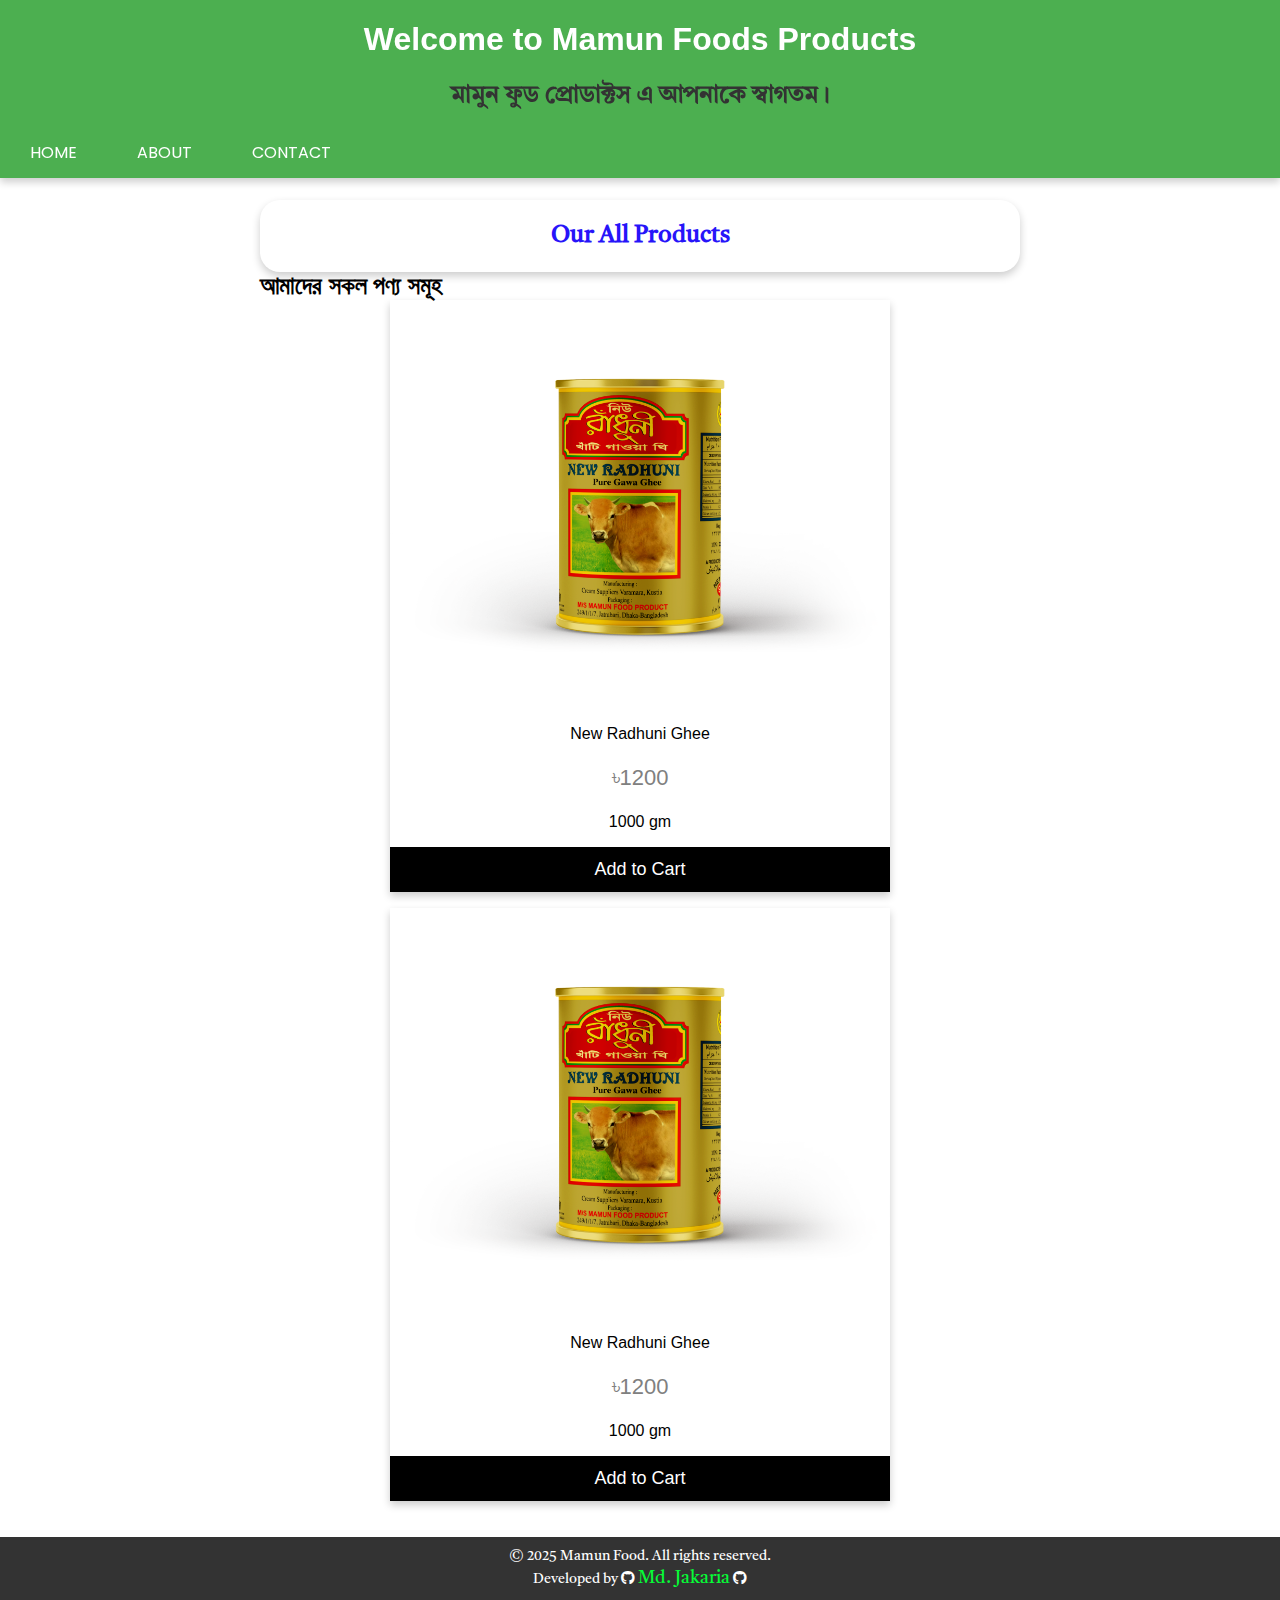
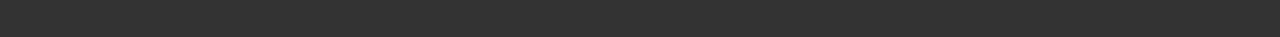
<file: index.html>
<!DOCTYPE html>
<html lang="en">
  <head>
    <!-- Meta Tags for Mamu Food -->
    <meta charset="UTF-8" />
    <meta name="viewport" content="width=device-width, initial-scale=1.0" />
    <meta name="author" content="Mamun" />
    <meta
      name="keywords"
      content="ঘি, মামুন ফুড, Mamun Food, Mamun,mamunfood, বিশুদ্ধ ঘি, প্রাকৃতিক খাবার, দেশি ঘি"
    />
    <meta
      name="description"
      content="Mamu Food – মামুন পরিচালিত একটি বিশ্বস্ত প্রতিষ্ঠান, যেখানে আপনি পাবেন খাঁটি ও স্বাস্থ্যসম্মত ঘি এবং অন্যান্য খাদ্যপণ্য।"
    />
    <meta name="robots" content="index, follow" />
    <title>Mamun Food | খাঁটি ঘি ও প্রাকৃতিক খাবারের বিশ্বস্ত নাম</title>

    <link rel="stylesheet" href="style.css" />
    <script src="./index.js"></script>
    <!-- Font Awesome CDN (Head এর মধ্যে রাখতে হবে) -->
    <link
      rel="stylesheet"
      href="https://cdnjs.cloudflare.com/ajax/libs/font-awesome/6.5.0/css/all.min.css"
    />
  </head>
  <body>
    <!-- header section-->
    <div class="header_con">
      <header>
        <h1 class="wel">Welcome to Mamun Foods Products</h1>

        <h1 class="bangla-text">মামুন ফুড প্রোডাক্টস এ আপনাকে স্বাগতম।</h1>

        <!--nav menu-->

        <!-- mobile responsive nav -->
        <nav class="nav-links">
          <!-- mobile responsive nav -->
          <ul class="sidebar">
            <li onclick="hideSidebar()">
              <a href="#" title="Close">
                <svg
                  xmlns="http://www.w3.org/2000/svg"
                  width="24"
                  height="24"
                  fill="none"
                  viewBox="0 0 24 24"
                  stroke="currentColor"
                  stroke-width="2"
                >
                  <path
                    stroke-linecap="round"
                    stroke-linejoin="round"
                    d="M6 18L18 6M6 6l12 12"
                  />
                </svg>
              </a>
            </li>
            <li><a href="/" class="active">HOME</a></li>
            <li><a href="./about.html">ABOUT</a></li>

            <li><a href="/contact">CONTACT</a></li>
          </ul>

          <!-- desktop nav -->
          <ul>
            <li class="hideonMobile"><a href="/" class="">HOME</a></li>
            <li class="hideonMobile"><a href="./about.html">ABOUT</a></li>

            <li class="hideonMobile"><a href="/contact">CONTACT</a></li>
            <li class="menu-icon" onclick="showSidebar()">
              <a href="#">
                <svg
                  xmlns="http://www.w3.org/2000/svg"
                  width="24"
                  height="24"
                  fill="currentColor"
                  viewBox="0 0 24 24"
                >
                  <path d="M3 6h18v2H3V6zm0 5h18v2H3v-2zm0 5h18v2H3v-2z" />
                </svg>
              </a>
            </li>
          </ul>
        </nav>
      </header>
    </div>

    <main>
      <div class="all-products" id="all-products">Our All Products</div>
      <div class="shake-text">আমাদের সকল পণ্য সমূহ</div>

      <div class="card">
        <img src="./images/TIN 3 _TRANS.png" alt="butter" style="width: 100%" />
        <h1></h1>
        New Radhuni Ghee
        <p class="price">&#2547;1200</p>
        <p>1000 gm</p>
        <p><button>Add to Cart</button></p>
      </div>
      <div class="card">
        <img src="./images/TIN 3 _TRANS.png" alt="butter" style="width: 100%" />
        <h1></h1>
        New Radhuni Ghee
        <p class="price">&#2547;1200</p>
        <p>1000 gm</p>
        <p><button>Add to Cart</button></p>
      </div>
    </main>
    <footer>
      <p>&copy; 2025 Mamun Food. All rights reserved.</p>

      <p>
        Developed by <i class="fab fa-github"></i
        ><span>
          <a href="https://github.com/joy094" target="_blank"
            >Md. Jakaria</a
          ></span
        >
        <!-- GitHub Icon -->

        <i class="fab fa-github"></i>
      </p>
    </footer>
  </body>
</html>
</file>
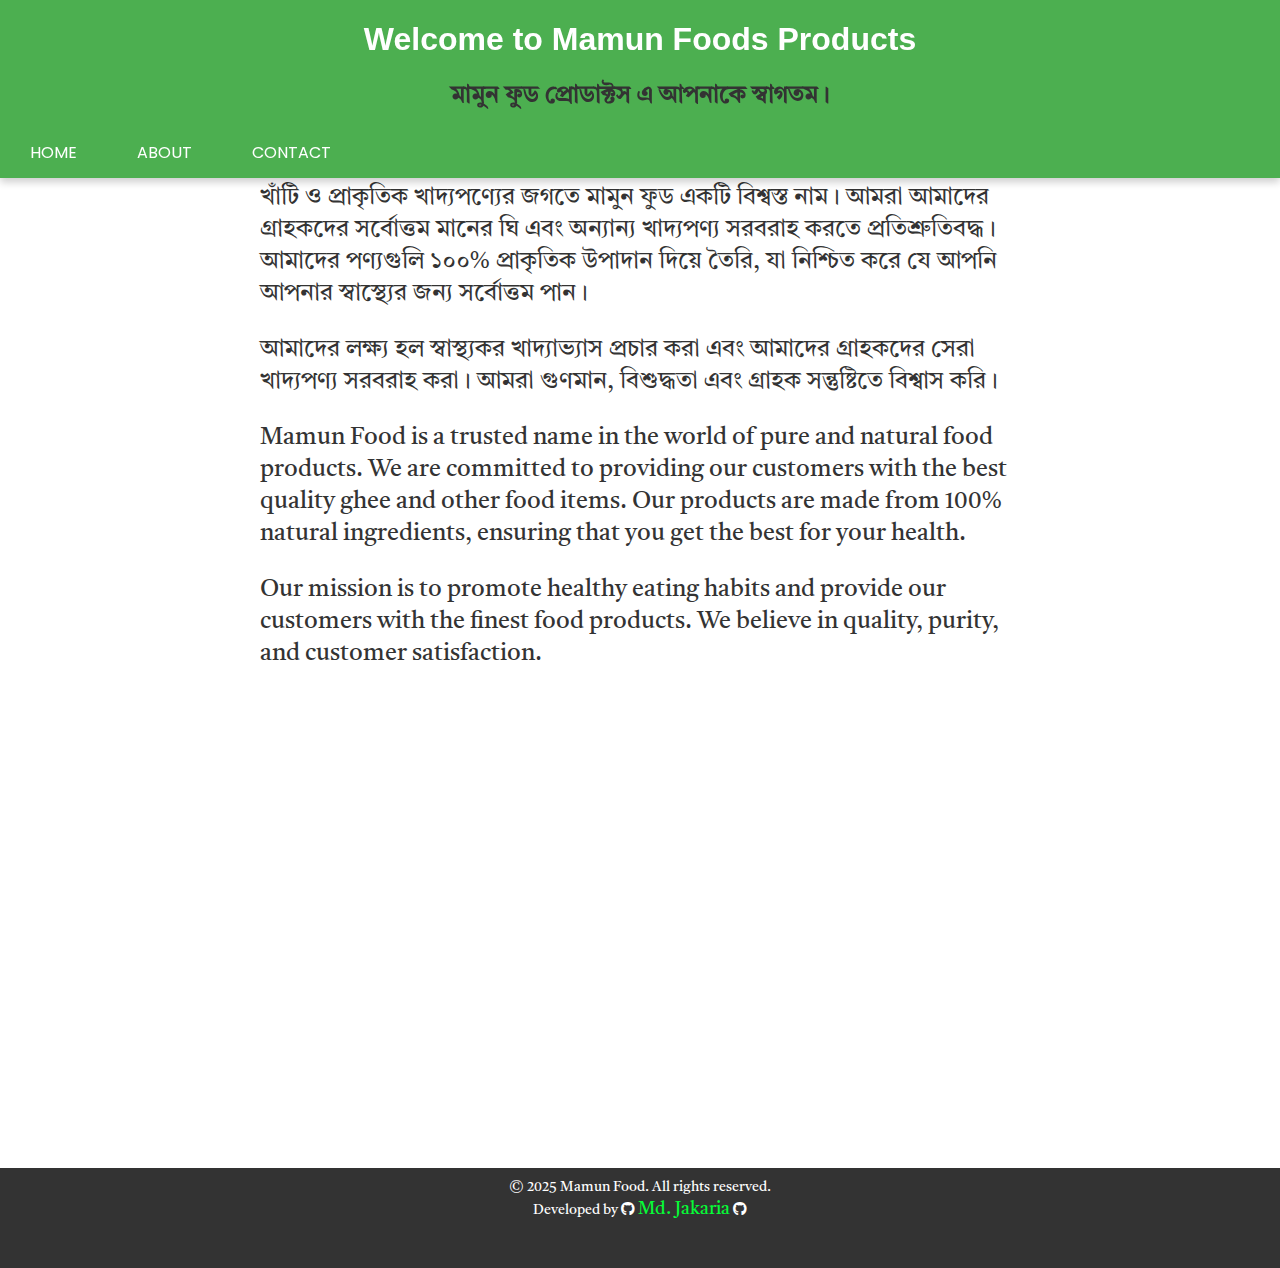
<file: about.html>
<!DOCTYPE html>
<html lang="en">
  <head>
    <!-- Meta Tags for Mamu Food -->
    <meta charset="UTF-8" />
    <meta name="viewport" content="width=device-width, initial-scale=1.0" />
    <meta name="author" content="Mamun" />
    <meta
      name="keywords"
      content="ঘি, মামুন ফুড, Mamun Food, Mamun,mamunfood, বিশুদ্ধ ঘি, প্রাকৃতিক খাবার, দেশি ঘি"
    />
    <meta
      name="description"
      content="Mamu Food – মামুন পরিচালিত একটি বিশ্বস্ত প্রতিষ্ঠান, যেখানে আপনি পাবেন খাঁটি ও স্বাস্থ্যসম্মত ঘি এবং অন্যান্য খাদ্যপণ্য।"
    />
    <meta name="robots" content="index, follow" />
    <title>Mamun Food | খাঁটি ঘি ও প্রাকৃতিক খাবারের বিশ্বস্ত নাম</title>

    <link rel="stylesheet" href="style.css" />
    <script src="./index.js"></script>
    <!-- Font Awesome CDN (Head এর মধ্যে রাখতে হবে) -->
    <link
      rel="stylesheet"
      href="https://cdnjs.cloudflare.com/ajax/libs/font-awesome/6.5.0/css/all.min.css"
    />
  </head>
  <body>
    <!-- header section-->
    <div class="header_con">
      <header>
        <h1 class="wel">Welcome to Mamun Foods Products</h1>

        <h1 class="bangla-text">মামুন ফুড প্রোডাক্টস এ আপনাকে স্বাগতম।</h1>

        <!--nav menu-->

        <!-- mobile responsive nav -->
        <nav class="nav-links">
          <!-- mobile responsive nav -->
          <ul class="sidebar">
            <li onclick="hideSidebar()">
              <a href="#" title="Close">
                <svg
                  xmlns="http://www.w3.org/2000/svg"
                  width="24"
                  height="24"
                  fill="none"
                  viewBox="0 0 24 24"
                  stroke="currentColor"
                  stroke-width="2"
                >
                  <path
                    stroke-linecap="round"
                    stroke-linejoin="round"
                    d="M6 18L18 6M6 6l12 12"
                  />
                </svg>
              </a>
            </li>
            <li><a href="/" class="active">HOME</a></li>
            <li><a href="./about.html">ABOUT</a></li>

            <li><a href="/contact">CONTACT</a></li>
          </ul>

          <!-- desktop nav -->
          <ul>
            <li class="hideonMobile"><a href="/" class="">HOME</a></li>
            <li class="hideonMobile"><a href="./about.html">ABOUT</a></li>

            <li class="hideonMobile"><a href="/contact">CONTACT</a></li>
            <li class="menu-icon" onclick="showSidebar()">
              <a href="#">
                <svg
                  xmlns="http://www.w3.org/2000/svg"
                  width="24"
                  height="24"
                  fill="currentColor"
                  viewBox="0 0 24 24"
                >
                  <path d="M3 6h18v2H3V6zm0 5h18v2H3v-2zm0 5h18v2H3v-2z" />
                </svg>
              </a>
            </li>
          </ul>
        </nav>
      </header>
    </div>

    <main>
      <div class="about">
        <h1>About Mamun Food</h1>

        <p class="bangla-text">
          খাঁটি ও প্রাকৃতিক খাদ্যপণ্যের জগতে মামুন ফুড একটি বিশ্বস্ত নাম। আমরা
          আমাদের গ্রাহকদের সর্বোত্তম মানের ঘি এবং অন্যান্য খাদ্যপণ্য সরবরাহ করতে
          প্রতিশ্রুতিবদ্ধ। আমাদের পণ্যগুলি ১০০% প্রাকৃতিক উপাদান দিয়ে তৈরি, যা
          নিশ্চিত করে যে আপনি আপনার স্বাস্থ্যের জন্য সর্বোত্তম পান।
        </p>
        <p class="bangla-text">
          আমাদের লক্ষ্য হল স্বাস্থ্যকর খাদ্যাভ্যাস প্রচার করা এবং আমাদের
          গ্রাহকদের সেরা খাদ্যপণ্য সরবরাহ করা। আমরা গুণমান, বিশুদ্ধতা এবং গ্রাহক
          সন্তুষ্টিতে বিশ্বাস করি।
        </p>
        <p class="bangla-text">
          Mamun Food is a trusted name in the world of pure and natural food
          products. We are committed to providing our customers with the best
          quality ghee and other food items. Our products are made from 100%
          natural ingredients, ensuring that you get the best for your health.
        </p>
        <p class="bangla-text">
          Our mission is to promote healthy eating habits and provide our
          customers with the finest food products. We believe in quality,
          purity, and customer satisfaction.
        </p>

        <div>
          <iframe
            src="https://www.google.com/maps/embed?pb=!1m18!1m12!1m3!1d3653.207726570138!2d90.43184407602196!3d23.70427489054435!2m3!1f0!2f0!3f0!3m2!1i1024!2i768!4f13.1!3m3!1m2!1s0x3755b9002b53d573%3A0x8ce2fcb6500678f6!2sMamun%20Food%20Products!5e0!3m2!1sen!2sbd!4v1747922724230!5m2!1sen!2sbd"
            width="600"
            height="450"
            style="border: 0"
            allowfullscreen=""
            loading="lazy"
            referrerpolicy="no-referrer-when-downgrade"
          ></iframe>
        </div>
      </div>
    </main>
    <footer>
      <p>&copy; 2025 Mamun Food. All rights reserved.</p>

      <p>
        Developed by <i class="fab fa-github"></i
        ><span>
          <a href="https://github.com/joy094" target="_blank"
            >Md. Jakaria</a
          ></span
        >
        <!-- GitHub Icon -->

        <i class="fab fa-github"></i>
      </p>
    </footer>
  </body>
</html>
</file>
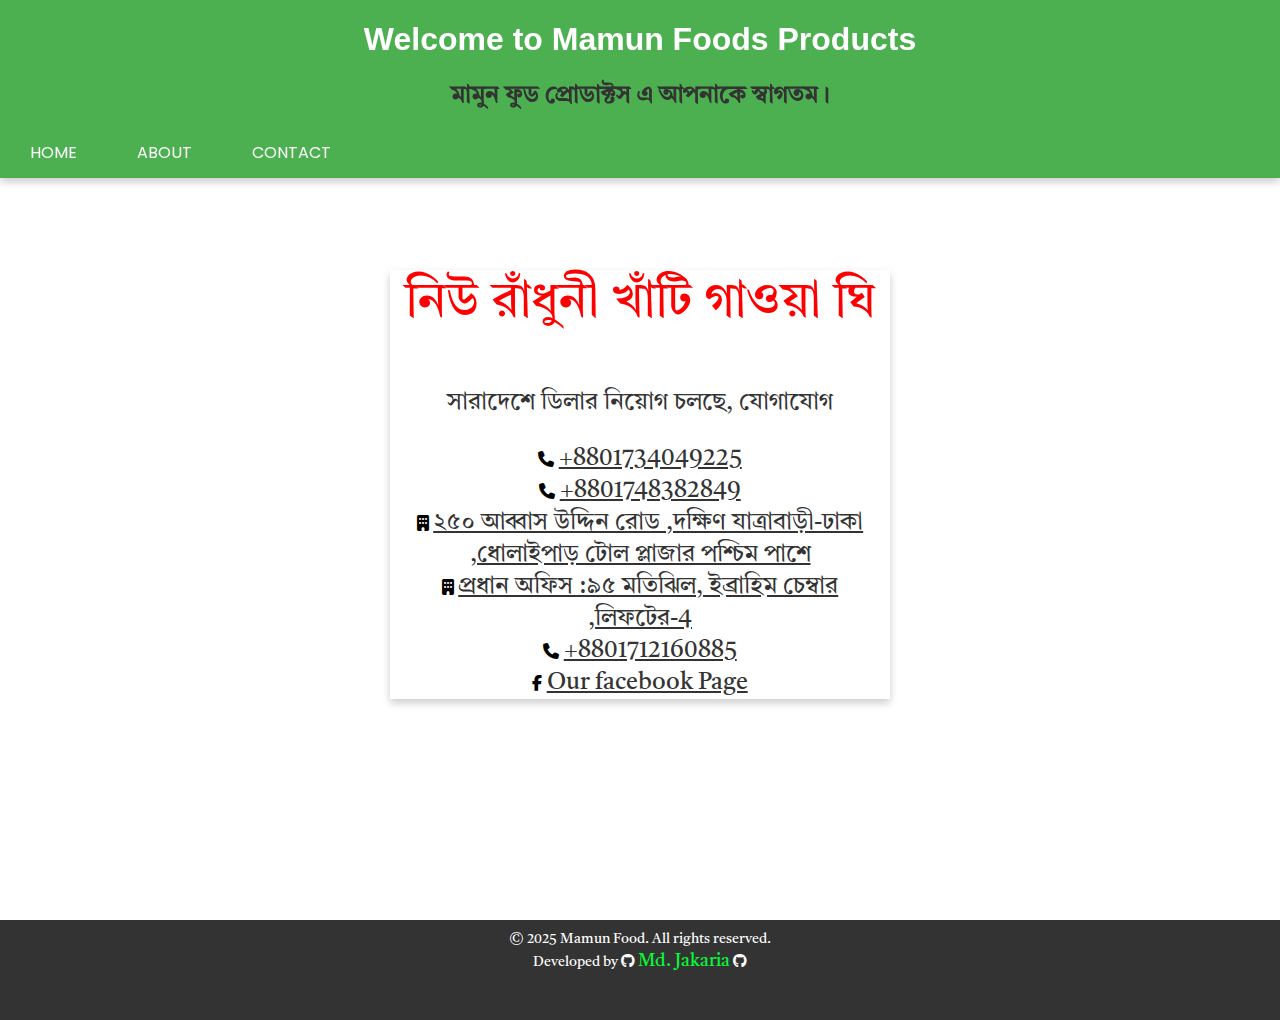
<file: contact.html>
<!DOCTYPE html>
<html lang="en">
  <head>
    <!-- Meta Tags for Mamu Food -->
    <meta charset="UTF-8" />
    <meta name="viewport" content="width=device-width, initial-scale=1.0" />
    <meta name="author" content="Mamun" />
    <meta
      name="keywords"
      content="ঘি, মামুন ফুড, Mamun Food, Mamun,mamunfood, বিশুদ্ধ ঘি, প্রাকৃতিক খাবার, দেশি ঘি"
    />
    <meta
      name="description"
      content="Mamu Food – মামুন পরিচালিত একটি বিশ্বস্ত প্রতিষ্ঠান, যেখানে আপনি পাবেন খাঁটি ও স্বাস্থ্যসম্মত ঘি এবং অন্যান্য খাদ্যপণ্য।"
    />
    <meta name="robots" content="index, follow" />
    <title>Mamun Food | খাঁটি ঘি ও প্রাকৃতিক খাবারের বিশ্বস্ত নাম</title>

    <link rel="stylesheet" href="style.css" />
    <script src="./index.js"></script>
    <!-- Font Awesome CDN (Head এর মধ্যে রাখতে হবে) -->
    <link
      rel="stylesheet"
      href="https://cdnjs.cloudflare.com/ajax/libs/font-awesome/6.5.0/css/all.min.css"
    />
  </head>
  <body>
    <!-- header section-->
    <div class="header_con">
      <header>
        <h1 class="wel">Welcome to Mamun Foods Products</h1>

        <h1 class="bangla-text">মামুন ফুড প্রোডাক্টস এ আপনাকে স্বাগতম।</h1>

        <!--nav menu-->

        <!-- mobile responsive nav -->
        <nav class="nav-links">
          <!-- mobile responsive nav -->
          <ul class="sidebar">
            <li onclick="hideSidebar()">
              <a href="#" title="Close">
                <svg
                  xmlns="http://www.w3.org/2000/svg"
                  width="24"
                  height="24"
                  fill="none"
                  viewBox="0 0 24 24"
                  stroke="currentColor"
                  stroke-width="2"
                >
                  <path
                    stroke-linecap="round"
                    stroke-linejoin="round"
                    d="M6 18L18 6M6 6l12 12"
                  />
                </svg>
              </a>
            </li>
            <li><a href="/" class="active">HOME</a></li>
            <li><a href="./about.html">ABOUT</a></li>

            <li><a href="./contact.html">CONTACT</a></li>
          </ul>

          <!-- desktop nav -->
          <ul>
            <li class="hideonMobile"><a href="/" class="">HOME</a></li>
            <li class="hideonMobile"><a href="./about.html">ABOUT</a></li>

            <li class="hideonMobile"><a href="./contact.html">CONTACT</a></li>
            <li class="menu-icon" onclick="showSidebar()">
              <a href="#">
                <svg
                  xmlns="http://www.w3.org/2000/svg"
                  width="24"
                  height="24"
                  fill="currentColor"
                  viewBox="0 0 24 24"
                >
                  <path d="M3 6h18v2H3V6zm0 5h18v2H3v-2zm0 5h18v2H3v-2z" />
                </svg>
              </a>
            </li>
          </ul>
        </nav>
      </header>
    </div>

    <main style="margin-top: 200px; height: 80vh">
      <div class="card">
        <p class="bangla-text" style="color: red; font-size: 50px">
          নিউ রাঁধুনী খাঁটি গাওয়া ঘি
        </p>
        <p class="bangla-text">সারাদেশে ডিলার নিয়োগ চলছে, যোগাযোগ</p>
        <div>
          <i class="fa-solid fa-phone"></i>
          <a href="tel:+8801734049225" class="bangla-text">+8801734049225</a>
        </div>

        <div>
          <i class="fa-solid fa-phone"></i>
          <a href="tel:+8801748382849" class="bangla-text">+8801748382849</a>
        </div>

        <div>
          <i class="fa-solid fa-building"></i>
          <a
            href="https://maps.app.goo.gl/ZQrmuZpafyUAvBPr7?g_st=aw"
            class="bangla-text"
            >২৫০ আব্বাস উদ্দিন রোড ,দক্ষিণ যাত্রাবাড়ী-ঢাকা ,ধোলাইপাড় টোল
            প্লাজার পশ্চিম পাশে
          </a>
        </div>

        <div>
          <i class="fa-solid fa-building"></i>
          <a
            href="https://maps.app.goo.gl/ZQrmuZpafyUAvBPr7?g_st=aw"
            class="bangla-text"
          >
            প্রধান অফিস :৯৫ মতিঝিল, ইব্রাহিম চেম্বার ,লিফটের-4
          </a>
        </div>

        <div>
          <i class="fa-solid fa-phone"></i>
          <a href="tel:+8801712160885" class="bangla-text">+8801712160885</a>
        </div>

        <div>
          <i class="fa-brands fa-facebook-f"></i>
          <a
            href="https://www.facebook.com/share/1EsiYP1KQP/"
            class="bangla-text"
            >Our facebook Page</a
          >
        </div>
      </div>
    </main>
    <footer>
      <p>&copy; 2025 Mamun Food. All rights reserved.</p>

      <p>
        Developed by <i class="fab fa-github"></i
        ><span>
          <a href="https://github.com/joy094" target="_blank"
            >Md. Jakaria</a
          ></span
        >
        <!-- GitHub Icon -->

        <i class="fab fa-github"></i>
      </p>
    </footer>
  </body>
</html>
</file>
<file: style.css>
@import url("https://fonts.googleapis.com/css2?family=Poppins&display=swap");
@import url("https://fonts.googleapis.com/css2?family=Roboto:wght@300&display=swap");
@import url("https://fonts.googleapis.com/css2?family=Tiro+Bangla&display=swap");

*,
*::before,
*::after {
  box-sizing: border-box;
}

body {
  font-family: "Tiro Bangla", serif;
}

body {
  font-family: "Poppins", sans-serif;
}
body {
  font-family: Arial, sans-serif;
  margin: 0;
  padding: 0;
  box-sizing: border-box;
}
.header_con {
  width: 100%;
  box-sizing: border-box;
  margin-bottom: 80px; /* main body কে header থেকে দূরে রাখে */
}
header {
  position: fixed;
  top: 0;
  width: 100%;
  z-index: 999;
  background-color: #4caf50;
  color: white;
  padding: 5xpx;
  text-align: center;
  box-shadow: 0 4px 8px rgba(0, 0, 0, 0.2);
  box-sizing: border-box;
}
nav ul {
  list-style: none;
  padding: 0;
  margin: 0;
  width: 100%;
  display: flex;

  justify-content: flex-start;
  align-items: center;
}
nav ul li {
  height: 50px; /* padding & margine diye o kaj kora jabe */
}
nav ul li a {
  height: 100%;
  padding: 0 30px;
  display: flex;
  text-decoration: none;
  align-items: center;
  color: white;
  font-family: poppins, sans-serif;
}
/* small screen responsive */
.sidebar {
  position: fixed;
  top: 0;
  right: 0;
  height: 100vh;
  width: 250px;
  z-index: 999;
  background-color: #333;
  color: white;
  padding: 20px;
  display: none; /* Initially hidden */
  /* display: flex; */
  flex-direction: column;
  align-items: flex-start;
  justify-content: flex-start;
  transition: transform 0.3s ease;
}
.sidebar li {
  width: 100%;
}
.sidebar a {
  width: 100%;
}
nav a:hover {
  background-color: #e16710;
}
nav a.active {
  background-color: #0d59f0;
}
/* nav li:first-child {
  margin-right: auto;
} */

footer {
  background-color: #333;
  color: white;
  
  text-align: center;
  padding: 10px 20px;

  bottom: 0;
  width: 100%;
  height: 100px;
  font-family: Tiro bangla;
}
footer p {
  margin: 0;
  font-size: 14px;
  color: #fff;
}
footer a {
  color: #06fc37;
  text-decoration: none;
  font-weight: 500;
  transition: color 0.3s ease;
  font-size: large;
}
main {
  padding: 20px;
  margin: 0 auto;
  box-sizing: border-box;
  max-width: 800px;
}

.bangla-text {
  font-family: "Tiro Bangla", serif;
  font-size: 24px;
  color: #333;
}
.bangla-text h1 {
  font-size: 36px;
  margin-bottom: 10px;
}

.card {
  box-shadow: 0 4px 8px 0 rgba(0, 0, 0, 0.2);
  max-width: 500px;
  margin: auto;
  text-align: center;
  font-family: arial;
}

.price {
  color: grey;
  font-size: 22px;
}

.card button {
  border: none;
  outline: 0;
  padding: 12px;
  color: white;
  background-color: #000;
  text-align: center;
  cursor: pointer;
  width: 100%;
  font-size: 18px;
}

.card button:hover {
  opacity: 0.7;
}
.card img {
  width: 100%;
  height: auto;
}
.all-products {
  display: flex;
  flex-wrap: wrap;
  justify-content: space-around;
  gap: 20px;
  font-family: "Tiro Bangla";
  font-size: 24px;
  color: #2714f9;
  font-weight: 700;

  border-radius: 20px;
  box-shadow: 0 4px 8px 0 rgba(0, 0, 0, 0.2);
  padding: 20px;
  margin-top: 100px;
}

.shake-text {
  display: inline-block;
  font-size: 24px;
  font-weight: bold;
  animation: shake 0.5s infinite;
}

@keyframes shake {
  0% {
    transform: translate(0, 0);
  }
  20% {
    transform: translate(-2px, 2px);
  }
  40% {
    transform: translate(2px, -2px);
  }
  60% {
    transform: translate(-2px, 2px);
  }
  80% {
    transform: translate(2px, -2px);
  }
  100% {
    transform: translate(0, 0);
  }
}

@media (max-width: 400px) {
  .sidebar {
    width: 100%;
  }
}
.menu-icon {
  display: none;
}
@media (max-width: 768px) {
  .hideonMobile {
    display: none;
  }
  .menu-icon {
    display: block;
  }
  .wel {
    font-size: 20px;
  }
}
</file>
